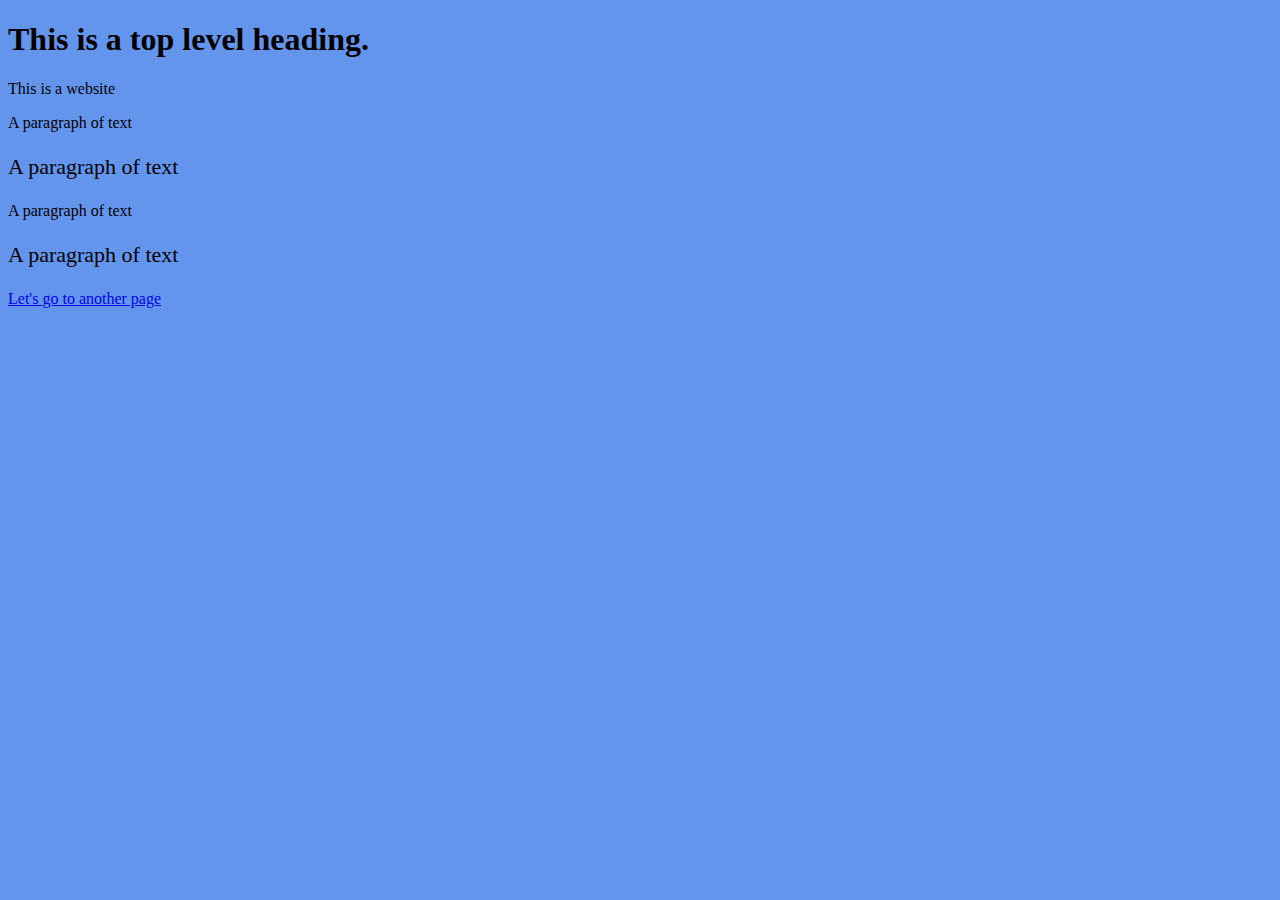
<file: index.html>
<!DOCTYPE html>
<html>
	<head>
		<title>Welcome to the Internet!</title>
		<meta description="This is a webpage">
		<link rel="stylesheet" href="/main.css">
	</head>

	<body>
		<h1>This is a top level heading.</h1>
		<h2></h2>
		<div>This is a website</div>
		<p> A paragraph of text</p>
		<p class="burly"> A paragraph of text</p>
		<p> A paragraph of text</p>
		<p class="burly"> A paragraph of text</p>
		<a href="/signup.html"> Let's go to another page</a>

	</body>
</html>
</file>
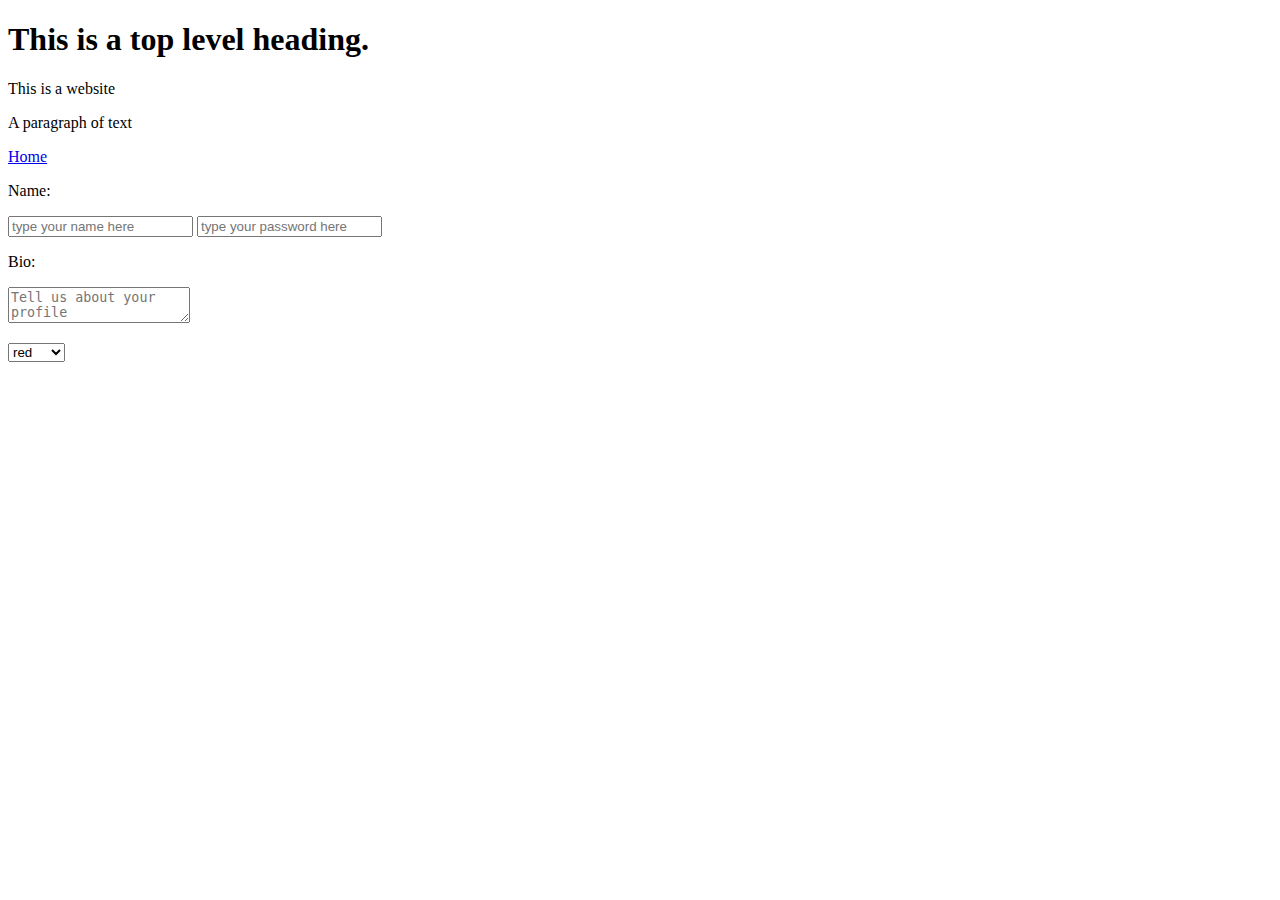
<file: signup.html>
<!DOCTYPE html>
<html>
	<head>
		<title>Welcome to the Internet!</title>
		<meta description="This is a webpage">
	</head>

	<body>
		<h1>This is a top level heading.</h1>
		<h2></h2>
		<div>This is a website</div>
		<p> A paragraph of text</p>
		<a href="/index.html"> Home</a>
			<form>
				<p>Name:</p>
				<input type="text"
				placeholder= "type your name here">
				<input type="password" 
				placeholder= "type your password here">
				<p> Bio:</p>
				<textarea placeholder= "Tell us about your profile"></textarea>
				<p></p>
				<select>
					<option>red</option>
					<option>blue</option>
					<option>green</option>
				<button type = "submit">SIgn up!</button>
			</form>


	</body>
</html>
</file>
<file: main.css>
body{
	background-color: cornflowerblue;

}
.burly{
	font-size: 22px;
}
</file>
